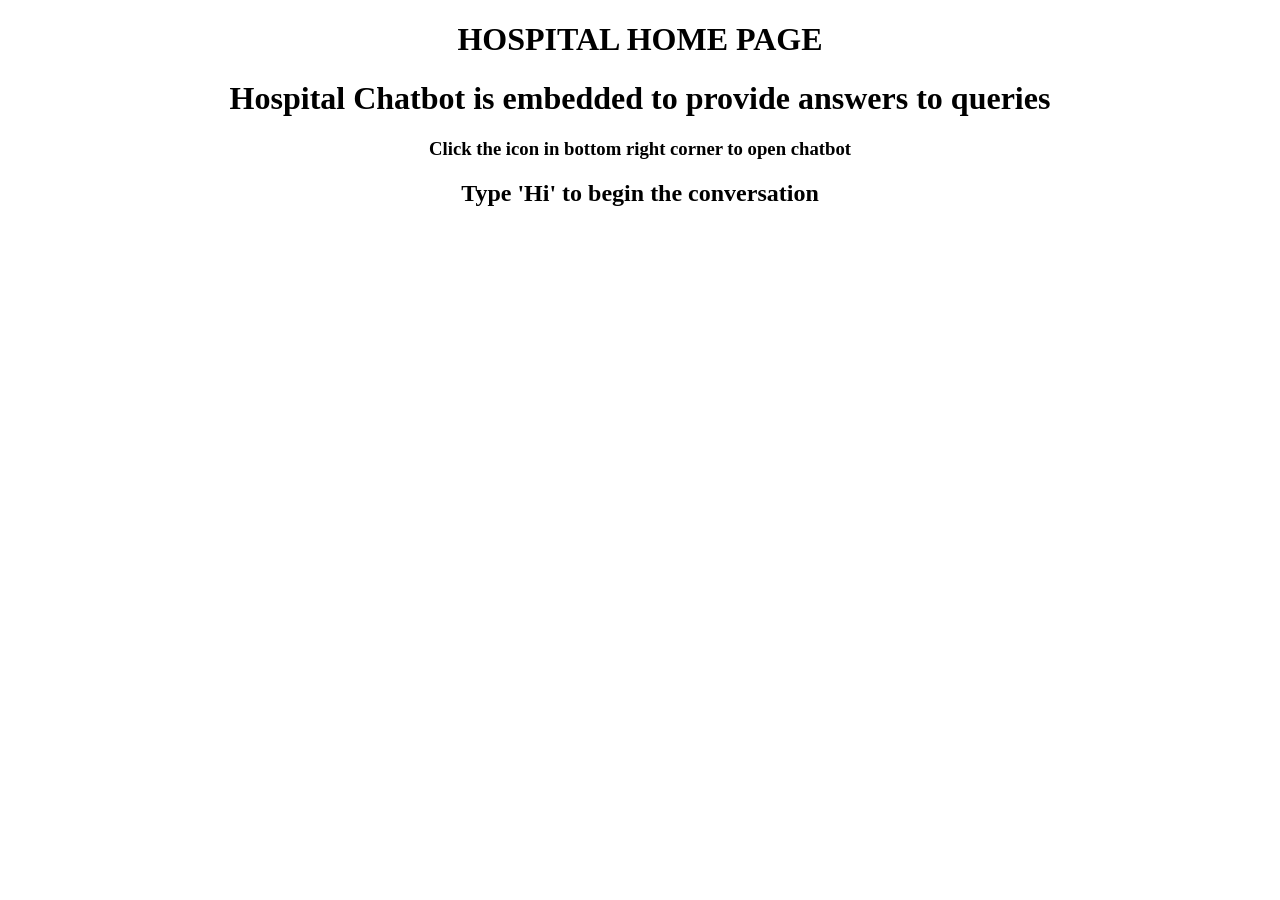
<file: Assessment/Team Leader Abikesh S/Assignment 3/Watson Assistant/index.html>
<!DOCTYPE html>
<html>
<head>
  <title>HOME</title>
</head>
<script>
  window.watsonAssistantChatOptions = {
    integrationID: "04837d34-08a8-40e7-899a-65780bd28744", // The ID of this integration.
    region: "jp-tok", // The region your integration is hosted in.
    serviceInstanceID: "c60c97b1-6616-4c2e-a5bb-f7bf2e24004b", // The ID of your service instance.
    onLoad: function(instance) { instance.render(); }
  };
  setTimeout(function(){
    const t=document.createElement('script');
    t.src="https://web-chat.global.assistant.watson.appdomain.cloud/versions/" + (window.watsonAssistantChatOptions.clientVersion || 'latest') + "/WatsonAssistantChatEntry.js";
    document.head.appendChild(t);
  });
</script>
<body>
     <center>
    <h1>HOSPITAL HOME PAGE</h1>
    <h1>Hospital Chatbot is embedded to provide answers to queries</h1>
    <h3>Click the icon in bottom right corner to open chatbot</h3>
    <h2>Type 'Hi' to begin the conversation</h2> 
  </center>

</body>
</html>
</file>
